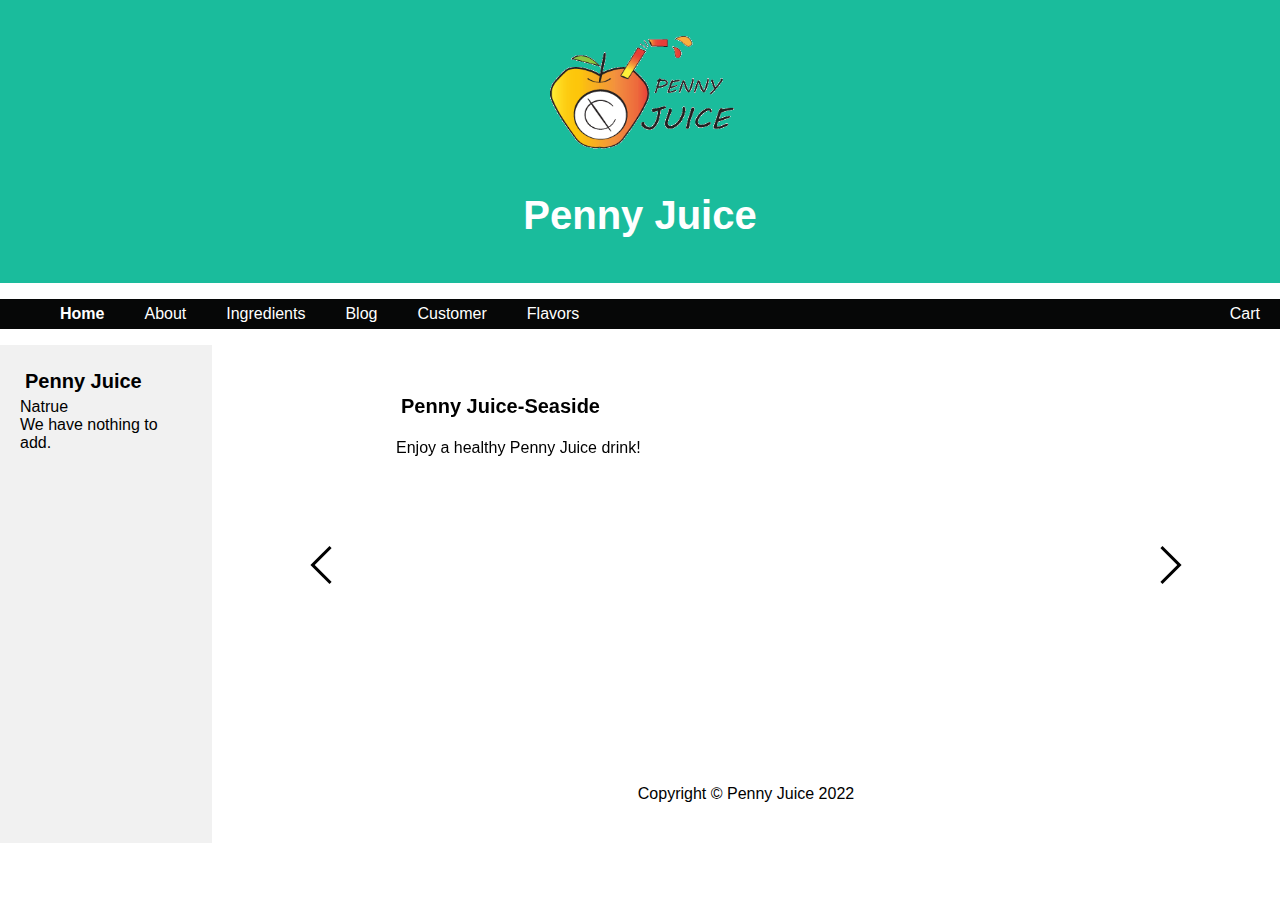
<file: index.html>
<!DOCTYPE html>
<html lang="en">
<head>
    <meta charset="UTF-8">
    <title>Penny Juice - Healthy Lifestyle Website</title>
    <meta name="keywords" content="Las Vegas, Healthy Lifestyle, Pre School, Juices">
    <meta name="author" content="TingTing Chen">
    <meta name="viewport" content="width-device-width, initial-scale=1.0">
    <link rel="stylesheet" type="text/css" href="../CSS/mystyle.css">
</head>
 
 <div class="header">
  <div><a href="../HTML/index.html">
                      <img src="../IMAGES/logo.gif" alt="Penny Juice Healthy Natural Flavors & Ingredients"width="230" height="144">
           </a> </div>
           <h1>Penny Juice</h1>
</div>
 
  <ul>
  <li><a href="../HTML/index.html"><b>Home</b></a></li>
  <li><a href="../HTML/about.html">About</a></li>
  
  <div class="nav1">
      <a href="../HTML/flavors.html" calss="cont">Flavors</a>
      <div class="nav2">
                       <a href="../HTML/apple.html">Apple</a>
                       <a href="../HTML/berry.html">Banana</a>
                       <a href="../HTML/Grapefruit.html">Grapefruit</a>
                       <a href="../HTML/Grape.html">Grape</a>
                       <a href="../HTML/orange.html">Orange</a>
                       <a href="../HTML/Pomegranate.html">Pomegranate</a>
  </div>
  </div>
                       
  
 
  <li><a href="../HTML/ingredients.html">Ingredients</a></li>
  <li><a href="../HTML/blog.html">Blog</a></li>
  <li><a href="../HTML/Customer.html">Customer</a></li>
  <li style="float: right"><a class="right" href="../HTML/cart.html">Cart</a></li>

</ul>
 
 
<div class="row">
  <div class="side">
      <h2>Penny Juice</h2>
      Natrue
      <br>We have nothing to add.
  </div>
 
  <div class="main1">
      
      
     <!-- <div class="fakeimg"> <img src=../IMAGES/01_slider.gif> </div> -->
     
     <div class="carousel-wrapper">
         <span id="item-1"></span>
         <span id="item-2"></span>
         <span id="item-3"></span>
         
    <div class="carousel-item item-1">
        <h2>Penny Juice-Seaside</h2>
        <p>Enjoy a healthy Penny Juice drink!</p>
        <a class="arrow arrow-prev" href="#item-3"></a>
        <a class="arrow arrow-next" href="#item-2"></a>
    </div>
         
     <div class="carousel-item item-2">
        <h2>Penny Juice-Restaurant</h2>
        <p>Enjoy a healthy Penny Juice drink with your dinner!</p>
        <a class="arrow arrow-prev" href="#item-1"></a>
        <a class="arrow arrow-next" href="#item-3"></a>
    </div>    
         
     <div class="carousel-item item-3">
        <h2>Penny Juice-Outdoors</h2>
        <p>Enjoy the outdoors with Penny Juice!</p>
        <a class="arrow arrow-prev" href="#item-2"></a>
        <a class="arrow arrow-next" href="#item-1"></a>
    </div>    
    </div>

 
<div class="footer">
  Copyright &copy; Penny Juice 2022
</div>
</file>
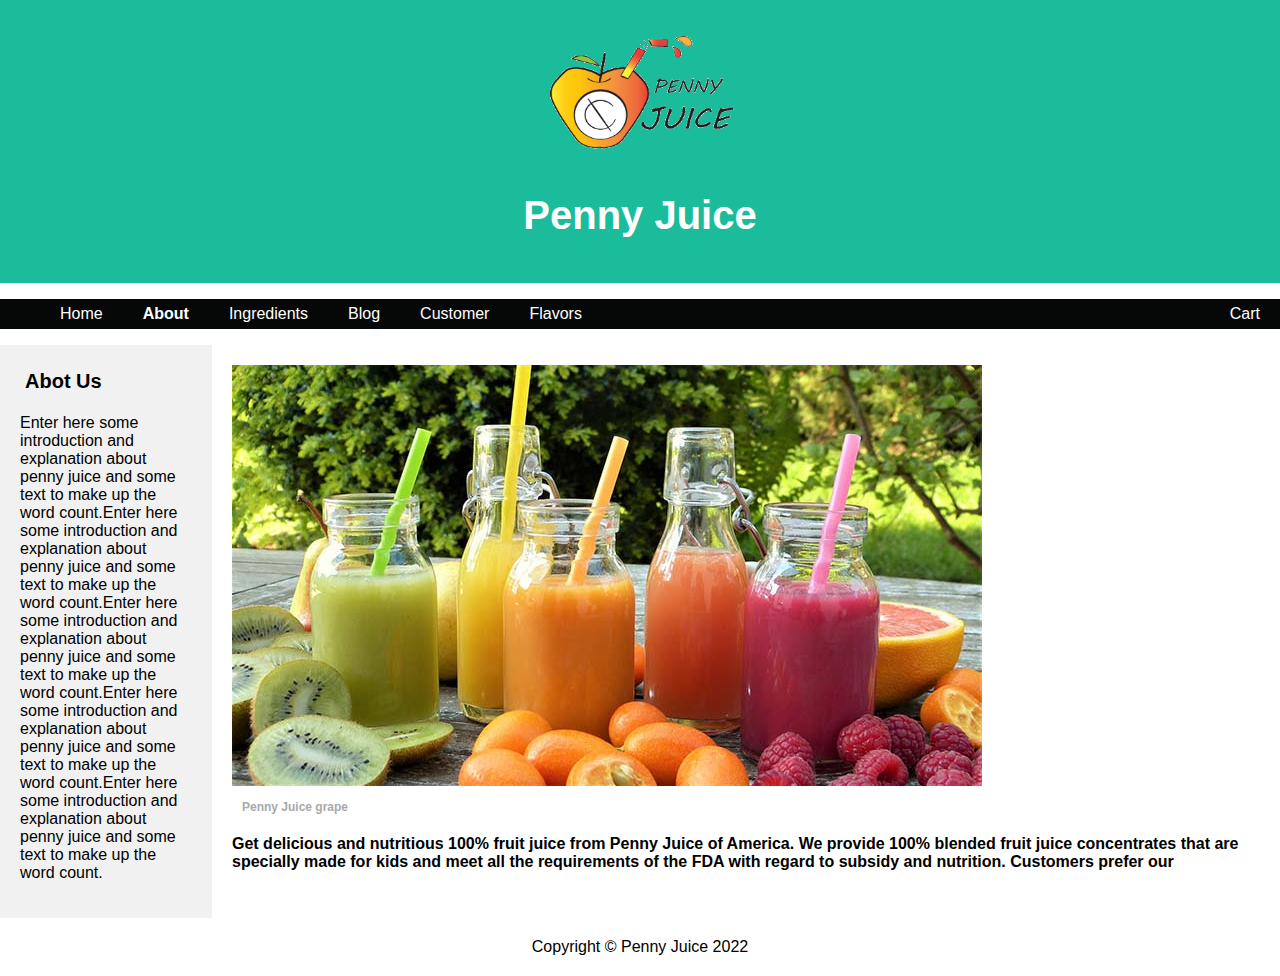
<file: HTML/about.html>
<!DOCTYPE html>
<html lang="en">
<head>
    <meta charset="UTF-8">
    <title>Penny Juice - Healthy Lifestyle Website</title>
    <meta name="keywords" content="Las Vegas, Healthy Lifestyle, Pre School, Juices">
    <meta name="author" content="TingTing Chen">
    <meta name="viewport" content="width-device-width, initial-scale=1.0">
    <link rel="stylesheet" type="text/css" href="../CSS/mystyle.css">
</head>
 
 <div class="header">
  <div><a href="../HTML/index.html">
                      <img src="../IMAGES/logo.gif" alt="Penny Juice Healthy Natural Flavors & Ingredients"width="230" height="144">
           </a> </div>
           <h1>Penny Juice</h1>
</div>
 
  <ul>
  <li><a href="../HTML/index.html">Home</a></li>
  <li><a href="../HTML/about.html"><b>About</b></a></li>
  
  <div class="nav1">
      <a href="../HTML/flavors.html" calss="cont">Flavors</a>
      <div class="nav2">
                       <a href="../HTML/apple.html">Apple</a>
                       <a href="../HTML/berry.html">Banana</a>
                       <a href="../HTML/Grapefruit.html">Grapefruit</a>
                       <a href="../HTML/Grape.html">Grape</a>
                       <a href="../HTML/orange.html">Orange</a>
                       <a href="../HTML/Pomegranate.html">Pomegranate</a>
  </div>
  </div>
                       
  
 
  <li><a href="../HTML/ingredients.html">Ingredients</a></li>
  <li><a href="../HTML/blog.html">Blog</a></li>
  <li><a href="../HTML/Customer.html">Customer</a></li>
  <li style="float: right"><a class="right" href="../HTML/cart.html">Cart</a></li>

</ul>
 
<div class="row">
  <div class="side">
      <h2>Abot Us</h2>
      <p>Enter here some introduction and explanation about penny juice and some text to make up the word count.Enter here some introduction and explanation about penny juice and some text to make up the word count.Enter here some introduction and explanation about penny juice and some text to make up the word count.Enter here some introduction and explanation about penny juice and some text to make up the word count.Enter here some introduction and explanation about penny juice and some text to make up the word count.</p>
      
  </div>
  <div class="main">
     
     <div class="flex-container">
              <div><img src="../IMAGES/06.jpg" alt="Penny Juice Healthy Natural Flavors & Ingredients" >
              <h3>Penny Juice grape</h3></div>
              
              <div><h4>Get delicious and nutritious 100% fruit juice from Penny Juice of America. 
              We provide 100% blended fruit juice concentrates that are specially made for kids and meet all the requirements of the FDA with regard to subsidy and nutrition. Customers prefer our</h4></div>
          </div>
      
       <!--<div class="flvpic"><img src="../IMAGES/redapple.jpg" alt="Penny Juice Healthy Natural Flavors - Apple Flavor" width="212" height="234"><h3>Apple Flavor</h3></div>
             <div class="flvpic"><img src="../IMAGES/01_orange_slider.jpg" alt="Penny Juice Healthy Natural Flavors - Orange Flavor" width="212" height="234"><h3>Orange Flavor</h3></div>
             <div class="flvpic"><img src="../IMAGES/05.jpg" alt="Penny Juice Healthy Natural Flavors - Grape Flavor" width="212" height="234"><h3>Grape Flavor</h3></div>
             <div class="flvpic"><img src="../IMAGES/banana.jpg" alt="Penny Juice Healthy Natural Flavors - banana Flavor" width="212" height="234"><h3>Banana Flavor</h3></div>
             <div class="flvpic"><img src="../IMAGES/grapefruit.jpg" alt="Penny Juice Healthy Natural Flavors - grapefruit Flavor" width="212" height="234"><h3>Grapefruit Flavor</h3></div> 
             <div class="flvpic"><img src="../IMAGES/Pomegranate.jpg" alt="Penny Juice Healthy Natural Flavors - Pomegranate Flavor" width="212" height="234"><h3>Pomegranate Flavor</h3></div>-->
  </div>
</div>
 
<div class="footer">
  Copyright &copy; Penny Juice 2022
</div>
</file>
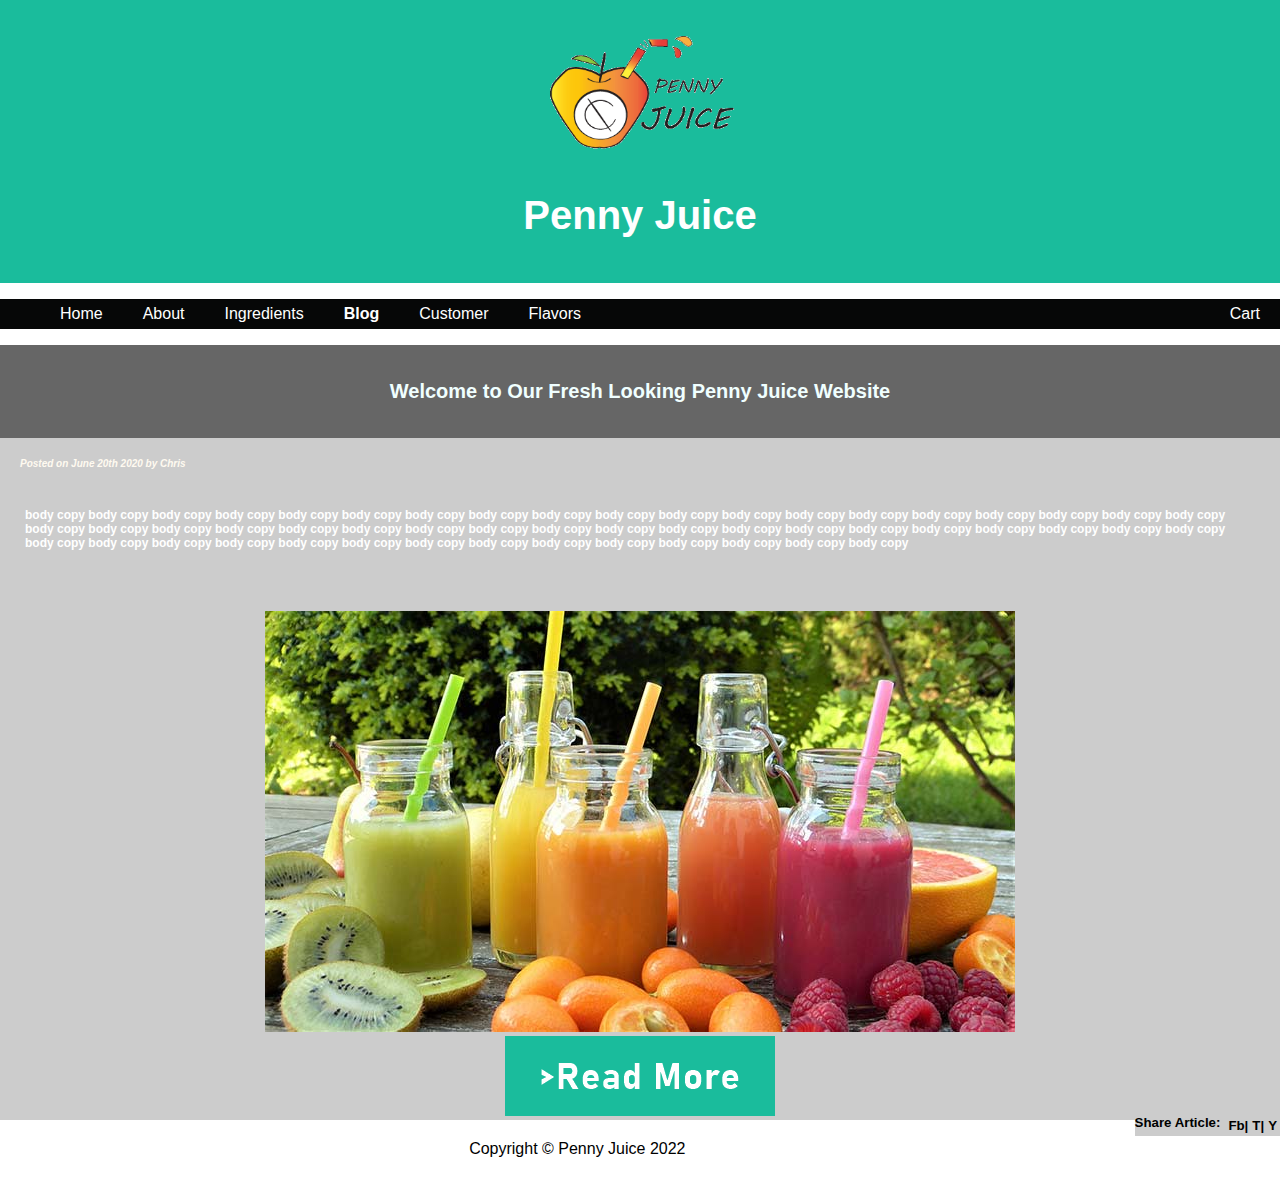
<file: HTML/blog.html>
<!DOCTYPE html>
<html lang="en">
<head>
    <meta charset="UTF-8">
    <title>Penny Juice - Healthy Lifestyle Website</title>
    <meta name="keywords" content="Las Vegas, Healthy Lifestyle, Pre School, Juices">
    <meta name="author" content="TingTing Chen">
    <meta name="viewport" content="width-device-width, initial-scale=1.0">
    <link rel="stylesheet" type="text/css" href="../CSS/mystyle.css">
</head>
 
 <div class="header">
  <div><a href="../HTML/index.html">
                      <img src="../IMAGES/logo.gif" alt="Penny Juice Healthy Natural Flavors & Ingredients"width="230" height="144">
           </a> </div>
           <h1>Penny Juice</h1>
</div>
 
  <ul>
  <li><a href="../HTML/index.html">Home</a></li>
  <li><a href="../HTML/about.html">About</a></li>
  
  <div class="nav1">
      <a href="../HTML/flavors.html" calss="cont">Flavors</a>
      <div class="nav2">
                       <a href="../HTML/apple.html">Apple</a>
                       <a href="../HTML/berry.html">Banana</a>
                       <a href="../HTML/Grapefruit.html">Grapefruit</a>
                       <a href="../HTML/Grape.html">Grape</a>
                       <a href="../HTML/orange.html">Orange</a>
                       <a href="../HTML/Pomegranate.html">Pomegranate</a>
  </div>
  </div>
                       
  
 
  <li><a href="../HTML/ingredients.html">Ingredients</a></li>
  <li><a href="../HTML/blog.html"><b>Blog</b></a></li>
  <li><a href="../HTML/Customer.html">Customer</a></li>
  <li style="float: right"><a class="right" href="../HTML/cart.html">Cart</a></li>

</ul>
 
 <!--<div class="row">
  <div class="side">
      <h2>Abot Flavors</h2>
      <p>Enter here some introduction and explanation about penny juice and some text to make up the word count.Enter here some introduction and explanation about penny juice and some text to make up the word count.Enter here some introduction and explanation about penny juice and some text to make up the word count.Enter here some introduction and explanation about penny juice and some text to make up the word count.Enter here some introduction and explanation about penny juice and some text to make up the word count.</p>
      
  </div>
 <div class="main">
       <div class="flvpic"><img src="../IMAGES/redapple.jpg" alt="Penny Juice Healthy Natural Flavors - Apple Flavor" width="212" height="234"><a href="../HTML/apple.html"><h3>Apple Flavor</h3></a></div>
             
             <div class="flvpic"><img src="../IMAGES/banana.jpg" alt="Penny Juice Healthy Natural Flavors - banana Flavor" width="212" height="234"><a href="../HTML/berry.html"><h3>Banana Flavor</h3></a></div>
             
             <div class="flvpic"><img src="../IMAGES/05.jpg" alt="Penny Juice Healthy Natural Flavors - Grape Flavor" width="212" height="234"><a href="../HTML/Grape.html"><h3>Grape Flavor</h3></a></div>
             
             <div class="flvpic"><img src="../IMAGES/grapefruit.jpg" alt="Penny Juice Healthy Natural Flavors - grapefruit Flavor" width="212" height="234"><a href="../HTML/Grapefruit.html"><h3>Grapefruit Flavor</h3></a></div> 
             
             <div class="flvpic"><img src="../IMAGES/01_orange_slider.jpg" alt="Penny Juice Healthy Natural Flavors - Orange Flavor" width="212" height="234"><a href="../HTML/orange.html"><h3>Orange Flavor</h3></a></div>
             
             <div class="flvpic"><img src="../IMAGES/Pomegranate.jpg" alt="Penny Juice Healthy Natural Flavors - Pomegranate Flavor" width="212" height="234"><a href="../HTML/Pomegranate.html"><h3>Pomegranate Flavor</h3></a></div>
             
  </div>
  
</div>

  <div class="flex-container3">
    <div><h1><b>For green goodness:</b></h1>  
      <li>Kale</li>
      <li>Spinach(mild)</li>
      <li>Lettuce(mild)</li>
    </div>
     
    <div><h2><b>For a little sumthin' sweet:</b></h2>  
      <li>Carrots</li>
      <li>Beets</li>
      <li>Apples</li>
    </div>   
         
    <div><h3><b>For variety:</b></h3>  
      <li>Tomatoes</li>
      <li>Purple cabbage</li>
      <li>Sweet potatoes</li>
    <div><h4><b>For tartness:</b></h4> 
      <li>Lemons</li>
      <li>Limes</li>
      <li>Granny Smith apples</li></div>
    <div><h5><b>To spice things up:</b></h5> 
      <li>Ginger root</li>
      <li>Garlic</li>
      <li>Jalapeno</li></div>
    </div>       
              
      
  </div>-->
  
  <blog><h2>Welcome to Our Fresh Looking Penny Juice Website</h2></blog>
       <article>
           <h4><em>Posted on June 20th 2020 by Chris</em></h4>
           <h3><p> body copy body copy body copy body copy body copy body copy body copy body copy body copy body copy body copy body copy body copy body copy body copy body copy body copy body copy body copy body copy body copy body copy body copy body copy body copy body copy body copy body copy body copy body copy body copy body copy body copy body copy body copy body copy body copy body copy body copy body copy body copy body copy body copy body copy body copy body copy body copy body copy body copy body copy body copy body copy</p></h3>
           <div><img src="../IMAGES/06.jpg" alt="Welcome to Penny Juice Website"> </div>
           <div><a href="#"><img src="../IMAGES/but_blog.png" alt="Penny Juice Blog Website CTA" width="270" height="80"></a></div>
                <h5>Share Article:
                   <table style="width: 20%">
                       <tr>
                           <th>Fb|</th>
                           <th>T|</th>
                           <th>Y</th>
                       </tr>
                   </table> </h5> 
               
       </article>
             
  
  
   
    
      
<div class="footer">
  Copyright &copy; Penny Juice 2022
</div>
</file>
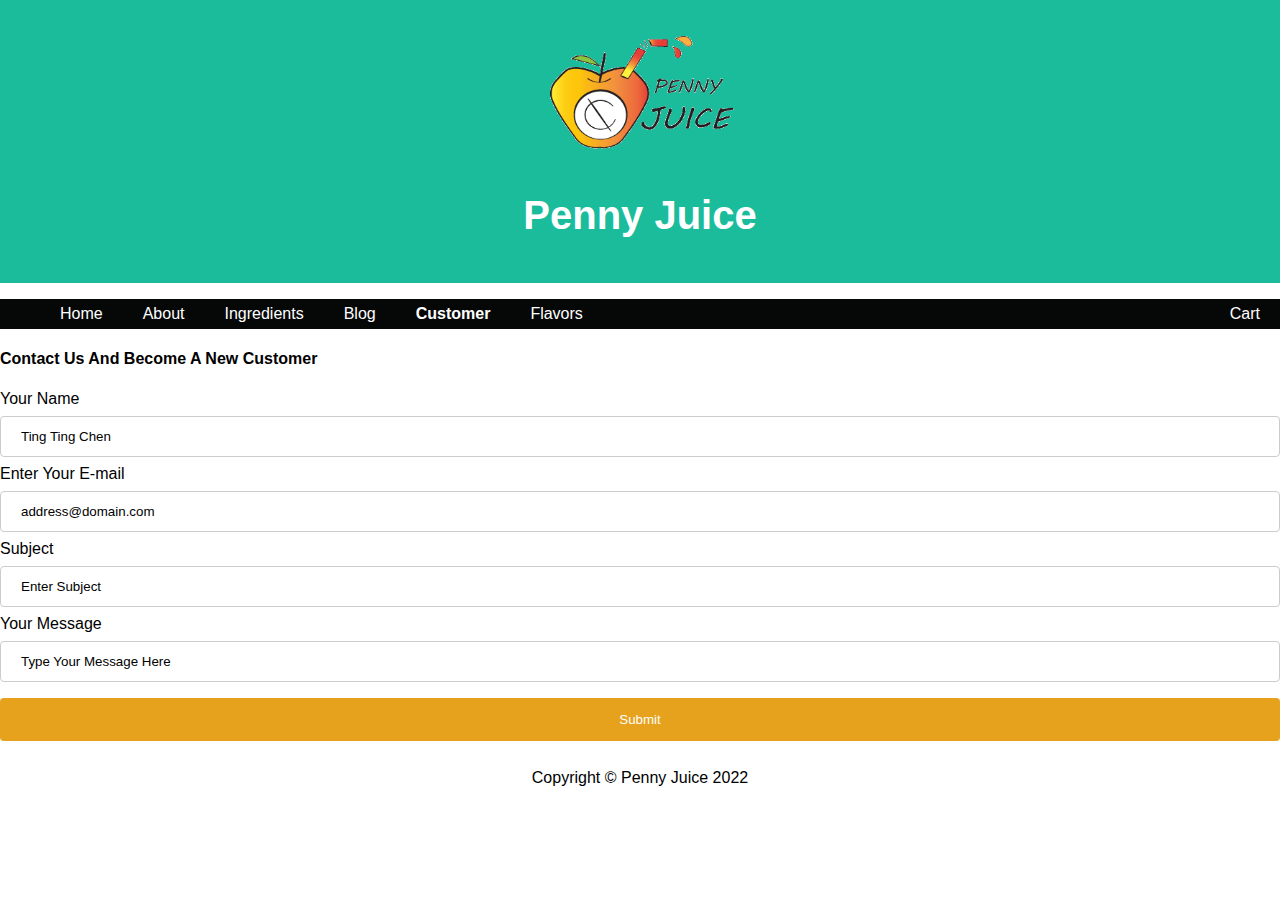
<file: HTML/customer.html>
<!DOCTYPE html>
<html lang="en">
<head>
    <meta charset="UTF-8">
    <title>Penny Juice - Healthy Lifestyle Website</title>
    <meta name="keywords" content="Las Vegas, Healthy Lifestyle, Pre School, Juices">
    <meta name="author" content="TingTing Chen">
    <meta name="viewport" content="width-device-width, initial-scale=1.0">
    <link rel="stylesheet" type="text/css" href="../CSS/mystyle.css">
    <style>
        input[type=text],select{
            width: 100%;
            padding:12px 20px;
            margin: 8px 0;
            display: inline-block;
            border: 1px solid #ccc;
            border-radius: 4px;
            box-sizing: border-box;
        }
        
         input[type=text],select{
            width: 100%;
            padding:12px 20px;
            margin: 8px 0;
            display: inline-block;
            border: 1px solid #ccc;
            border-radius: 4px;
            box-sizing: border-box;
        }
        
         input[type=submit] {
            width: 100%;
            background-color: #e6a11d;
            color: white;
            padding:14px 20px;
            margin: 8px 0;
            border: none;
            border-radius: 4px;
            cursor: pointer;
        }
        
        input[type=submit]:hover {
            background-color: #f7c25e;
        }
    
    </style>
</head>
 
 <div class="header">
  <div><a href="../HTML/index.html">
                      <img src="../IMAGES/logo.gif" alt="Penny Juice Healthy Natural Flavors & Ingredients"width="230" height="144">
           </a> </div>
           <h1>Penny Juice</h1>
</div>
 
  <ul>
  <li><a href="../HTML/index.html">Home</a></li>
  <li><a href="../HTML/about.html">About</a></li>
  
  <div class="nav1">
      <a href="../HTML/flavors.html" calss="cont">Flavors</a>
      <div class="nav2">
                       <a href="../HTML/apple.html">Apple</a>
                       <a href="../HTML/berry.html">Banana</a>
                       <a href="../HTML/Grapefruit.html">Grapefruit</a>
                       <a href="../HTML/Grape.html">Grape</a>
                       <a href="../HTML/orange.html">Orange</a>
                       <a href="../HTML/Pomegranate.html">Pomegranate</a>
  </div>
  </div>
                       
  
 
  <li><a href="../HTML/ingredients.html">Ingredients</a></li>
  <li><a href="../HTML/blog.html">Blog</a></li>
  <li><a href="../HTML/Customer.html"><b>Customer</b></a></li>
  <li style="float: right"><a class="right" href="../HTML/cart.html">Cart</a></li>

</ul>
 
 <!--<div class="row">
  <div class="side">
      <h2>Abot Flavors</h2>
      <p>Enter here some introduction and explanation about penny juice and some text to make up the word count.Enter here some introduction and explanation about penny juice and some text to make up the word count.Enter here some introduction and explanation about penny juice and some text to make up the word count.Enter here some introduction and explanation about penny juice and some text to make up the word count.Enter here some introduction and explanation about penny juice and some text to make up the word count.</p>
      
  </div>
 <div class="main">
       <div class="flvpic"><img src="../IMAGES/redapple.jpg" alt="Penny Juice Healthy Natural Flavors - Apple Flavor" width="212" height="234"><a href="../HTML/apple.html"><h3>Apple Flavor</h3></a></div>
             
             <div class="flvpic"><img src="../IMAGES/banana.jpg" alt="Penny Juice Healthy Natural Flavors - banana Flavor" width="212" height="234"><a href="../HTML/berry.html"><h3>Banana Flavor</h3></a></div>
             
             <div class="flvpic"><img src="../IMAGES/05.jpg" alt="Penny Juice Healthy Natural Flavors - Grape Flavor" width="212" height="234"><a href="../HTML/Grape.html"><h3>Grape Flavor</h3></a></div>
             
             <div class="flvpic"><img src="../IMAGES/grapefruit.jpg" alt="Penny Juice Healthy Natural Flavors - grapefruit Flavor" width="212" height="234"><a href="../HTML/Grapefruit.html"><h3>Grapefruit Flavor</h3></a></div> 
             
             <div class="flvpic"><img src="../IMAGES/01_orange_slider.jpg" alt="Penny Juice Healthy Natural Flavors - Orange Flavor" width="212" height="234"><a href="../HTML/orange.html"><h3>Orange Flavor</h3></a></div>
             
             <div class="flvpic"><img src="../IMAGES/Pomegranate.jpg" alt="Penny Juice Healthy Natural Flavors - Pomegranate Flavor" width="212" height="234"><a href="../HTML/Pomegranate.html"><h3>Pomegranate Flavor</h3></a></div>
             
  </div>
  
</div>

  <div class="flex-container3">
    <div><h1><b>For green goodness:</b></h1>  
      <li>Kale</li>
      <li>Spinach(mild)</li>
      <li>Lettuce(mild)</li>
    </div>
     
    <div><h2><b>For a little sumthin' sweet:</b></h2>  
      <li>Carrots</li>
      <li>Beets</li>
      <li>Apples</li>
    </div>   
         
    <div><h3><b>For variety:</b></h3>  
      <li>Tomatoes</li>
      <li>Purple cabbage</li>
      <li>Sweet potatoes</li>
    <div><h4><b>For tartness:</b></h4> 
      <li>Lemons</li>
      <li>Limes</li>
      <li>Granny Smith apples</li></div>
    <div><h5><b>To spice things up:</b></h5> 
      <li>Ginger root</li>
      <li>Garlic</li>
      <li>Jalapeno</li></div>
    </div>       
              
      
  </div>-->
  
  <Intro><h4>Contact Us And Become A New Customer</h4></Intro>
       <!--<article>
           <h4><em>Posted on June 20th 2020 by Chris</em></h4>
           <h3><p> body copy body copy body copy body copy body copy body copy body copy body copy body copy body copy body copy body copy body copy body copy body copy body copy body copy body copy body copy body copy body copy body copy body copy body copy body copy body copy body copy body copy body copy body copy body copy body copy body copy body copy body copy body copy body copy body copy body copy body copy body copy body copy body copy body copy body copy body copy body copy body copy body copy body copy body copy body copy</p></h3>
           <div><img src="../IMAGES/06.jpg" alt="Welcome to Penny Juice Website"> </div>
           <div><a href="#"><img src="../IMAGES/but_blog.png" alt="Penny Juice Blog Website CTA" width="270" height="80"></a></div>
                <h5>Share Article:
                   <table style="width: 20%">
                       <tr>
                           <th>Fb|</th>
                           <th>T|</th>
                           <th>Y</th>
                       </tr>
                   </table> </h5> 
               
       </article> -->
             
  <form action="/action_page.php">
      <label for="fname">Your Name</label>
      <input type="text" id="fname" value="Ting Ting Chen">
      <label for="email">Enter Your E-mail</label>
      <input type="text" id="email" value="address@domain.com">
      <label for="subject">Subject</label>
      <input type="text" id="subject" value="Enter Subject">
      <label for="message">Your Message</label>
      <input type="text" id="message" value="Type Your Message Here">
      <input type="Submit" value="Submit">
    </form>
      
      
<div class="footer">
  Copyright &copy; Penny Juice 2022
</div>
</file>
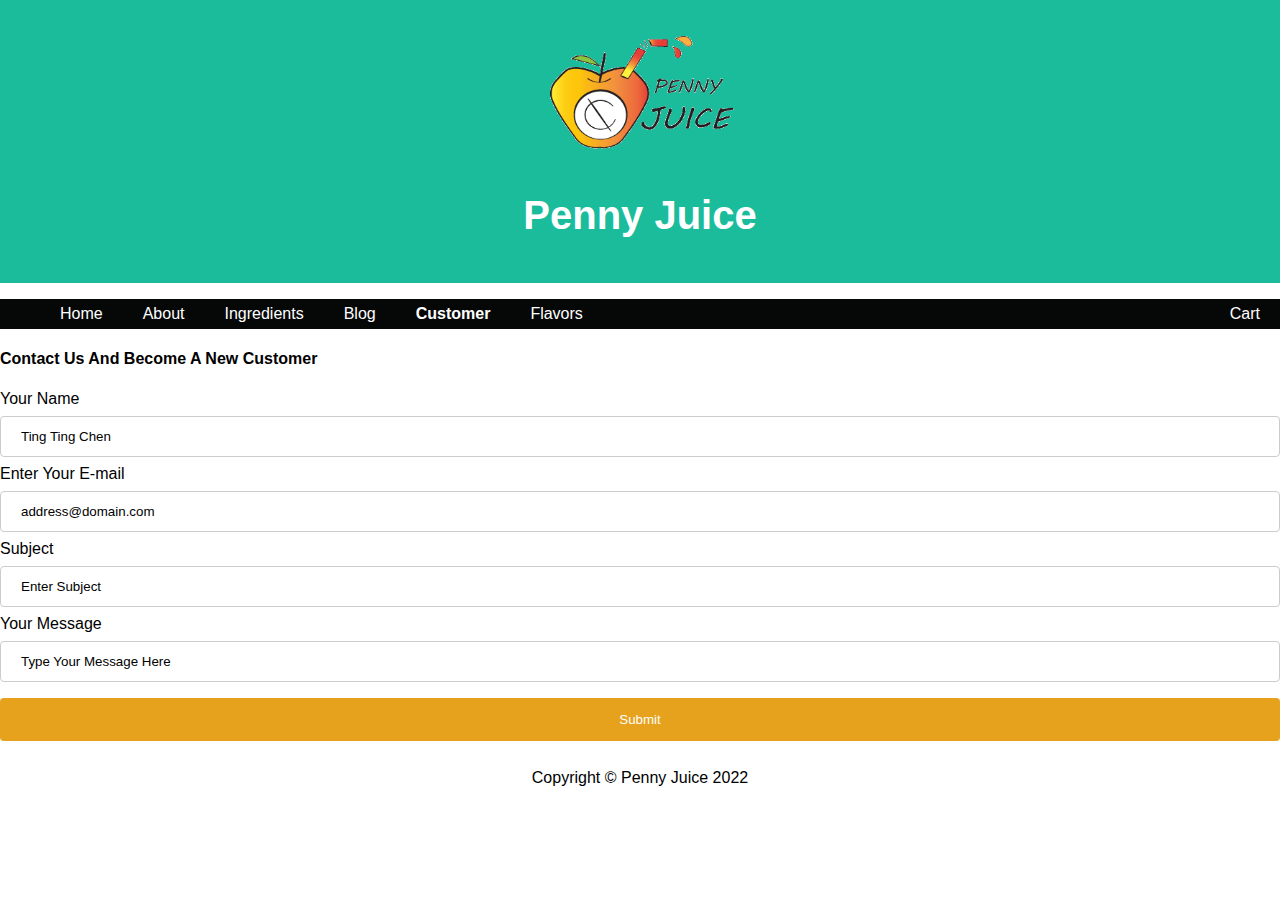
<file: HTML/Customer.html>
<!DOCTYPE html>
<html lang="en">
<head>
    <meta charset="UTF-8">
    <title>Penny Juice - Healthy Lifestyle Website</title>
    <meta name="keywords" content="Las Vegas, Healthy Lifestyle, Pre School, Juices">
    <meta name="author" content="TingTing Chen">
    <meta name="viewport" content="width-device-width, initial-scale=1.0">
    <link rel="stylesheet" type="text/css" href="../CSS/mystyle.css">
    <style>
        input[type=text],select{
            width: 100%;
            padding:12px 20px;
            margin: 8px 0;
            display: inline-block;
            border: 1px solid #ccc;
            border-radius: 4px;
            box-sizing: border-box;
        }
        
         input[type=text],select{
            width: 100%;
            padding:12px 20px;
            margin: 8px 0;
            display: inline-block;
            border: 1px solid #ccc;
            border-radius: 4px;
            box-sizing: border-box;
        }
        
         input[type=submit] {
            width: 100%;
            background-color: #e6a11d;
            color: white;
            padding:14px 20px;
            margin: 8px 0;
            border: none;
            border-radius: 4px;
            cursor: pointer;
        }
        
        input[type=submit]:hover {
            background-color: #f7c25e;
        }
    
    </style>
</head>
 
 <div class="header">
  <div><a href="../HTML/index.html">
                      <img src="../IMAGES/logo.gif" alt="Penny Juice Healthy Natural Flavors & Ingredients"width="230" height="144">
           </a> </div>
           <h1>Penny Juice</h1>
</div>
 
  <ul>
  <li><a href="../HTML/index.html">Home</a></li>
  <li><a href="../HTML/about.html">About</a></li>
  
  <div class="nav1">
      <a href="../HTML/flavors.html" calss="cont">Flavors</a>
      <div class="nav2">
                       <a href="../HTML/apple.html">Apple</a>
                       <a href="../HTML/berry.html">Banana</a>
                       <a href="../HTML/Grapefruit.html">Grapefruit</a>
                       <a href="../HTML/Grape.html">Grape</a>
                       <a href="../HTML/orange.html">Orange</a>
                       <a href="../HTML/Pomegranate.html">Pomegranate</a>
  </div>
  </div>
                       
  
 
  <li><a href="../HTML/ingredients.html">Ingredients</a></li>
  <li><a href="../HTML/blog.html">Blog</a></li>
  <li><a href="../HTML/Customer.html"><b>Customer</b></a></li>
  <li style="float: right"><a class="right" href="../HTML/cart.html">Cart</a></li>

</ul>
 
 <!--<div class="row">
  <div class="side">
      <h2>Abot Flavors</h2>
      <p>Enter here some introduction and explanation about penny juice and some text to make up the word count.Enter here some introduction and explanation about penny juice and some text to make up the word count.Enter here some introduction and explanation about penny juice and some text to make up the word count.Enter here some introduction and explanation about penny juice and some text to make up the word count.Enter here some introduction and explanation about penny juice and some text to make up the word count.</p>
      
  </div>
 <div class="main">
       <div class="flvpic"><img src="../IMAGES/redapple.jpg" alt="Penny Juice Healthy Natural Flavors - Apple Flavor" width="212" height="234"><a href="../HTML/apple.html"><h3>Apple Flavor</h3></a></div>
             
             <div class="flvpic"><img src="../IMAGES/banana.jpg" alt="Penny Juice Healthy Natural Flavors - banana Flavor" width="212" height="234"><a href="../HTML/berry.html"><h3>Banana Flavor</h3></a></div>
             
             <div class="flvpic"><img src="../IMAGES/05.jpg" alt="Penny Juice Healthy Natural Flavors - Grape Flavor" width="212" height="234"><a href="../HTML/Grape.html"><h3>Grape Flavor</h3></a></div>
             
             <div class="flvpic"><img src="../IMAGES/grapefruit.jpg" alt="Penny Juice Healthy Natural Flavors - grapefruit Flavor" width="212" height="234"><a href="../HTML/Grapefruit.html"><h3>Grapefruit Flavor</h3></a></div> 
             
             <div class="flvpic"><img src="../IMAGES/01_orange_slider.jpg" alt="Penny Juice Healthy Natural Flavors - Orange Flavor" width="212" height="234"><a href="../HTML/orange.html"><h3>Orange Flavor</h3></a></div>
             
             <div class="flvpic"><img src="../IMAGES/Pomegranate.jpg" alt="Penny Juice Healthy Natural Flavors - Pomegranate Flavor" width="212" height="234"><a href="../HTML/Pomegranate.html"><h3>Pomegranate Flavor</h3></a></div>
             
  </div>
  
</div>

  <div class="flex-container3">
    <div><h1><b>For green goodness:</b></h1>  
      <li>Kale</li>
      <li>Spinach(mild)</li>
      <li>Lettuce(mild)</li>
    </div>
     
    <div><h2><b>For a little sumthin' sweet:</b></h2>  
      <li>Carrots</li>
      <li>Beets</li>
      <li>Apples</li>
    </div>   
         
    <div><h3><b>For variety:</b></h3>  
      <li>Tomatoes</li>
      <li>Purple cabbage</li>
      <li>Sweet potatoes</li>
    <div><h4><b>For tartness:</b></h4> 
      <li>Lemons</li>
      <li>Limes</li>
      <li>Granny Smith apples</li></div>
    <div><h5><b>To spice things up:</b></h5> 
      <li>Ginger root</li>
      <li>Garlic</li>
      <li>Jalapeno</li></div>
    </div>       
              
      
  </div>-->
  
  <Intro><h4>Contact Us And Become A New Customer</h4></Intro>
       <!--<article>
           <h4><em>Posted on June 20th 2020 by Chris</em></h4>
           <h3><p> body copy body copy body copy body copy body copy body copy body copy body copy body copy body copy body copy body copy body copy body copy body copy body copy body copy body copy body copy body copy body copy body copy body copy body copy body copy body copy body copy body copy body copy body copy body copy body copy body copy body copy body copy body copy body copy body copy body copy body copy body copy body copy body copy body copy body copy body copy body copy body copy body copy body copy body copy body copy</p></h3>
           <div><img src="../IMAGES/06.jpg" alt="Welcome to Penny Juice Website"> </div>
           <div><a href="#"><img src="../IMAGES/but_blog.png" alt="Penny Juice Blog Website CTA" width="270" height="80"></a></div>
                <h5>Share Article:
                   <table style="width: 20%">
                       <tr>
                           <th>Fb|</th>
                           <th>T|</th>
                           <th>Y</th>
                       </tr>
                   </table> </h5> 
               
       </article> -->
             
  <form action="/action_page.php">
      <label for="fname">Your Name</label>
      <input type="text" id="fname" value="Ting Ting Chen">
      <label for="email">Enter Your E-mail</label>
      <input type="text" id="email" value="address@domain.com">
      <label for="subject">Subject</label>
      <input type="text" id="subject" value="Enter Subject">
      <label for="message">Your Message</label>
      <input type="text" id="message" value="Type Your Message Here">
      <input type="Submit" value="Submit">
    </form>
      
      
<div class="footer">
  Copyright &copy; Penny Juice 2022
</div>
</file>
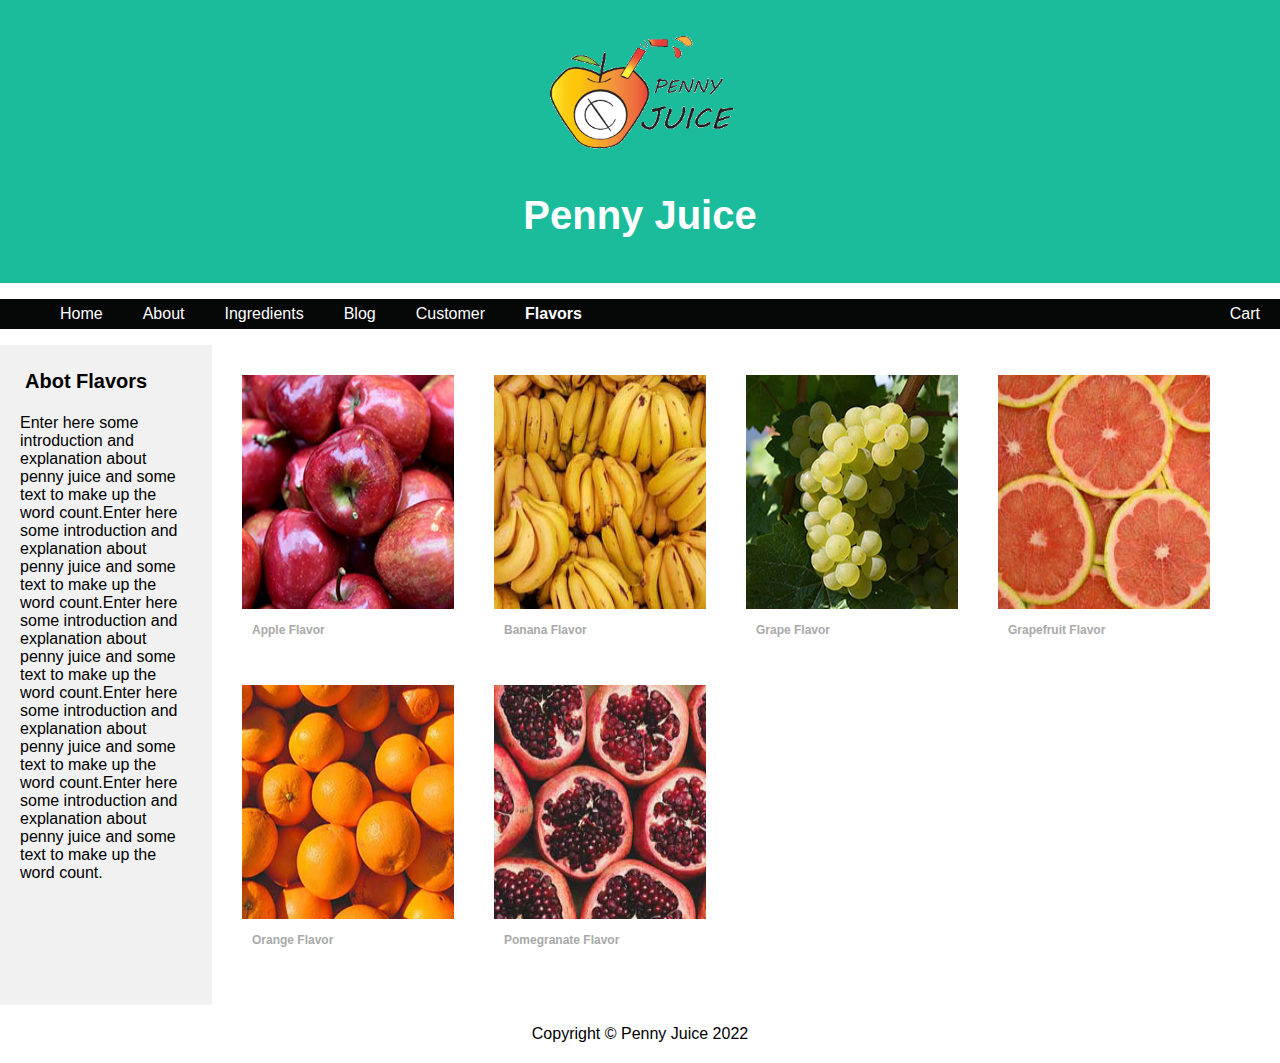
<file: HTML/Flavors.html>
<!DOCTYPE html>
<html lang="en">
<head>
    <meta charset="UTF-8">
    <title>Penny Juice - Healthy Lifestyle Website</title>
    <meta name="keywords" content="Las Vegas, Healthy Lifestyle, Pre School, Juices">
    <meta name="author" content="TingTing Chen">
    <meta name="viewport" content="width-device-width, initial-scale=1.0">
    <link rel="stylesheet" type="text/css" href="../CSS/mystyle.css">
</head>
 
 <div class="header">
  <div><a href="../HTML/index.html">
                      <img src="../IMAGES/logo.gif" alt="Penny Juice Healthy Natural Flavors & Ingredients"width="230" height="144">
           </a> </div>
           <h1>Penny Juice</h1>
</div>
 
  <ul>
  <li><a href="../HTML/index.html">Home</a></li>
  <li><a href="../HTML/about.html">About</a></li>
  
  <div class="nav1">
      <a href="../HTML/flavors.html" calss="cont"><b>Flavors</b></a>
      <div class="nav2">
                       <a href="../HTML/apple.html">Apple</a>
                       <a href="../HTML/berry.html">Banana</a>
                       <a href="../HTML/Grapefruit.html">Grapefruit</a>
                       <a href="../HTML/Grape.html">Grape</a>
                       <a href="../HTML/orange.html">Orange</a>
                       <a href="../HTML/Pomegranate.html">Pomegranate</a>
  </div>
  </div>
                       
  
 
  <li><a href="../HTML/ingredients.html">Ingredients</a></li>
  <li><a href="../HTML/blog.html">Blog</a></li>
  <li><a href="../HTML/Customer.html">Customer</a></li>
  <li style="float: right"><a class="right" href="../HTML/cart.html">Cart</a></li>

</ul>
 
<div class="row">
  <div class="side">
      <h2>Abot Flavors</h2>
      <p>Enter here some introduction and explanation about penny juice and some text to make up the word count.Enter here some introduction and explanation about penny juice and some text to make up the word count.Enter here some introduction and explanation about penny juice and some text to make up the word count.Enter here some introduction and explanation about penny juice and some text to make up the word count.Enter here some introduction and explanation about penny juice and some text to make up the word count.</p>
      
  </div>
  <div class="main">
       <div class="flvpic"><img src="../IMAGES/redapple.jpg" alt="Penny Juice Healthy Natural Flavors - Apple Flavor" width="212" height="234"><a href="../HTML/apple.html"><h3>Apple Flavor</h3></a></div>
             
             <div class="flvpic"><img src="../IMAGES/banana.jpg" alt="Penny Juice Healthy Natural Flavors - banana Flavor" width="212" height="234"><a href="../HTML/berry.html"><h3>Banana Flavor</h3></a></div>
             
             <div class="flvpic"><img src="../IMAGES/05.jpg" alt="Penny Juice Healthy Natural Flavors - Grape Flavor" width="212" height="234"><a href="../HTML/Grape.html"><h3>Grape Flavor</h3></a></div>
             
             <div class="flvpic"><img src="../IMAGES/grapefruit.jpg" alt="Penny Juice Healthy Natural Flavors - grapefruit Flavor" width="212" height="234"><a href="../HTML/Grapefruit.html"><h3>Grapefruit Flavor</h3></a></div> 
             
             <div class="flvpic"><img src="../IMAGES/01_orange_slider.jpg" alt="Penny Juice Healthy Natural Flavors - Orange Flavor" width="212" height="234"><a href="../HTML/orange.html"><h3>Orange Flavor</h3></a></div>
             
             <div class="flvpic"><img src="../IMAGES/Pomegranate.jpg" alt="Penny Juice Healthy Natural Flavors - Pomegranate Flavor" width="212" height="234"><a href="../HTML/Pomegranate.html"><h3>Pomegranate Flavor</h3></a></div>
             
  </div>
</div>
 
<div class="footer">
  Copyright &copy; Penny Juice 2022
</div>
</file>
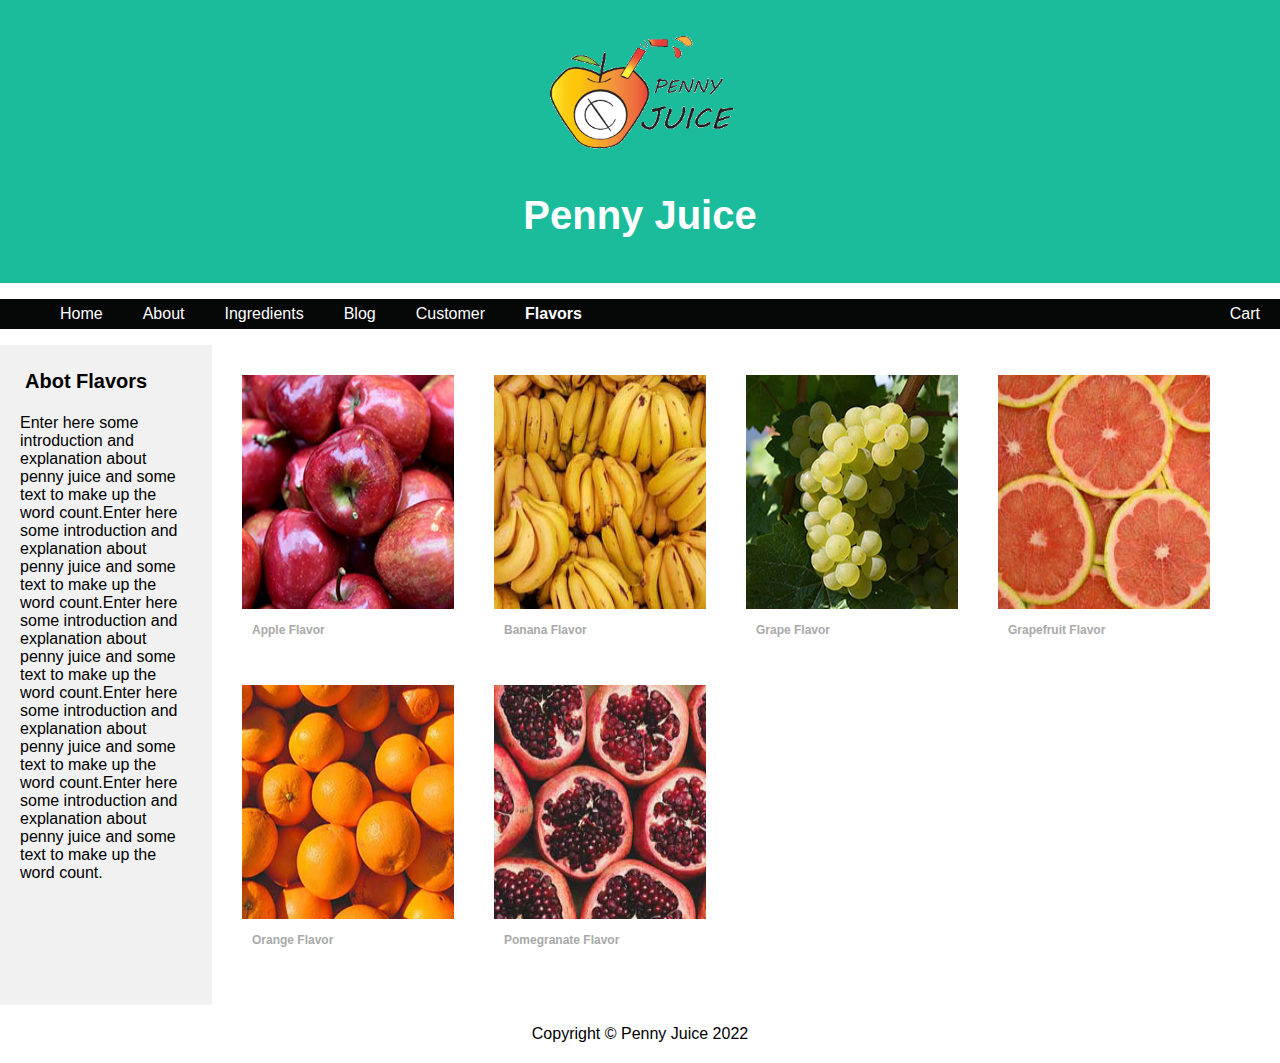
<file: HTML/flavors.html>
<!DOCTYPE html>
<html lang="en">
<head>
    <meta charset="UTF-8">
    <title>Penny Juice - Healthy Lifestyle Website</title>
    <meta name="keywords" content="Las Vegas, Healthy Lifestyle, Pre School, Juices">
    <meta name="author" content="TingTing Chen">
    <meta name="viewport" content="width-device-width, initial-scale=1.0">
    <link rel="stylesheet" type="text/css" href="../CSS/mystyle.css">
</head>
 
 <div class="header">
  <div><a href="../HTML/index.html">
                      <img src="../IMAGES/logo.gif" alt="Penny Juice Healthy Natural Flavors & Ingredients"width="230" height="144">
           </a> </div>
           <h1>Penny Juice</h1>
</div>
 
  <ul>
  <li><a href="../HTML/index.html">Home</a></li>
  <li><a href="../HTML/about.html">About</a></li>
  
  <div class="nav1">
      <a href="../HTML/flavors.html" calss="cont"><b>Flavors</b></a>
      <div class="nav2">
                       <a href="../HTML/apple.html">Apple</a>
                       <a href="../HTML/berry.html">Banana</a>
                       <a href="../HTML/Grapefruit.html">Grapefruit</a>
                       <a href="../HTML/Grape.html">Grape</a>
                       <a href="../HTML/orange.html">Orange</a>
                       <a href="../HTML/Pomegranate.html">Pomegranate</a>
  </div>
  </div>
                       
  
 
  <li><a href="../HTML/ingredients.html">Ingredients</a></li>
  <li><a href="../HTML/blog.html">Blog</a></li>
  <li><a href="../HTML/Customer.html">Customer</a></li>
  <li style="float: right"><a class="right" href="../HTML/cart.html">Cart</a></li>

</ul>
 
<div class="row">
  <div class="side">
      <h2>Abot Flavors</h2>
      <p>Enter here some introduction and explanation about penny juice and some text to make up the word count.Enter here some introduction and explanation about penny juice and some text to make up the word count.Enter here some introduction and explanation about penny juice and some text to make up the word count.Enter here some introduction and explanation about penny juice and some text to make up the word count.Enter here some introduction and explanation about penny juice and some text to make up the word count.</p>
      
  </div>
  <div class="main">
       <div class="flvpic"><img src="../IMAGES/redapple.jpg" alt="Penny Juice Healthy Natural Flavors - Apple Flavor" width="212" height="234"><a href="../HTML/apple.html"><h3>Apple Flavor</h3></a></div>
             
             <div class="flvpic"><img src="../IMAGES/banana.jpg" alt="Penny Juice Healthy Natural Flavors - banana Flavor" width="212" height="234"><a href="../HTML/berry.html"><h3>Banana Flavor</h3></a></div>
             
             <div class="flvpic"><img src="../IMAGES/05.jpg" alt="Penny Juice Healthy Natural Flavors - Grape Flavor" width="212" height="234"><a href="../HTML/Grape.html"><h3>Grape Flavor</h3></a></div>
             
             <div class="flvpic"><img src="../IMAGES/grapefruit.jpg" alt="Penny Juice Healthy Natural Flavors - grapefruit Flavor" width="212" height="234"><a href="../HTML/Grapefruit.html"><h3>Grapefruit Flavor</h3></a></div> 
             
             <div class="flvpic"><img src="../IMAGES/01_orange_slider.jpg" alt="Penny Juice Healthy Natural Flavors - Orange Flavor" width="212" height="234"><a href="../HTML/orange.html"><h3>Orange Flavor</h3></a></div>
             
             <div class="flvpic"><img src="../IMAGES/Pomegranate.jpg" alt="Penny Juice Healthy Natural Flavors - Pomegranate Flavor" width="212" height="234"><a href="../HTML/Pomegranate.html"><h3>Pomegranate Flavor</h3></a></div>
             
  </div>
</div>
 
<div class="footer">
  Copyright &copy; Penny Juice 2022
</div>
</file>
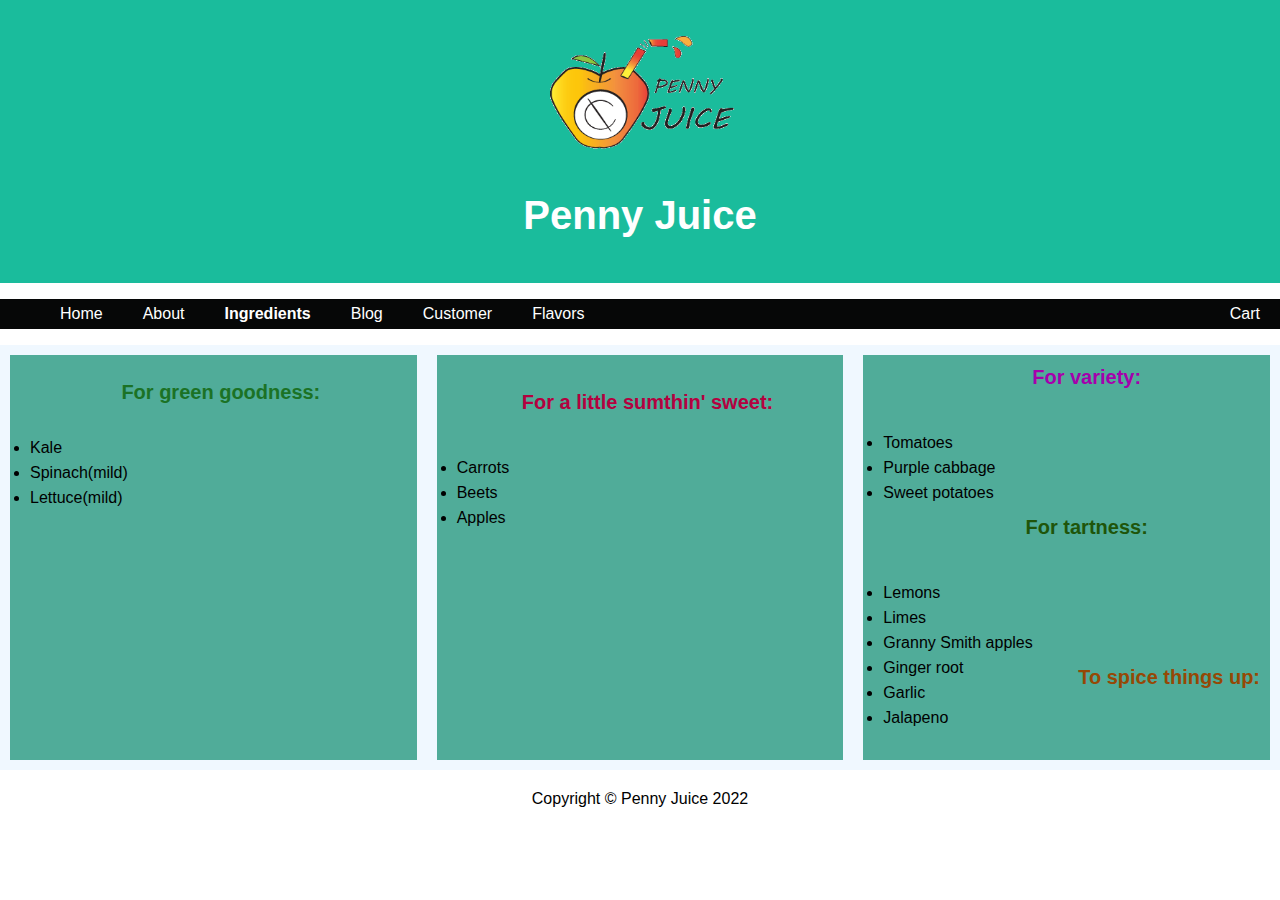
<file: HTML/ingredients.html>
<!DOCTYPE html>
<html lang="en">
<head>
    <meta charset="UTF-8">
    <title>Penny Juice - Healthy Lifestyle Website</title>
    <meta name="keywords" content="Las Vegas, Healthy Lifestyle, Pre School, Juices">
    <meta name="author" content="TingTing Chen">
    <meta name="viewport" content="width-device-width, initial-scale=1.0">
    <link rel="stylesheet" type="text/css" href="../CSS/mystyle.css">
</head>
 
 <div class="header">
  <div><a href="../HTML/index.html">
                      <img src="../IMAGES/logo.gif" alt="Penny Juice Healthy Natural Flavors & Ingredients"width="230" height="144">
           </a> </div>
           <h1>Penny Juice</h1>
</div>
 
  <ul>
  <li><a href="../HTML/index.html">Home</a></li>
  <li><a href="../HTML/about.html">About</a></li>
  
  <div class="nav1">
      <a href="../HTML/flavors.html" calss="cont">Flavors</a>
      <div class="nav2">
                       <a href="../HTML/apple.html">Apple</a>
                       <a href="../HTML/berry.html">Banana</a>
                       <a href="../HTML/Grapefruit.html">Grapefruit</a>
                       <a href="../HTML/Grape.html">Grape</a>
                       <a href="../HTML/orange.html">Orange</a>
                       <a href="../HTML/Pomegranate.html">Pomegranate</a>
  </div>
  </div>
                       
  
 
  <li><a href="../HTML/ingredients.html"><b>Ingredients</b></a></li>
  <li><a href="../HTML/blog.html">Blog</a></li>
  <li><a href="../HTML/Customer.html">Customer</a></li>
 <li style="float: right"><a class="right" href="../HTML/cart.html">Cart</a></li>

</ul>
 
 <!--<div class="row">
  <div class="side">
      <h2>Abot Flavors</h2>
      <p>Enter here some introduction and explanation about penny juice and some text to make up the word count.Enter here some introduction and explanation about penny juice and some text to make up the word count.Enter here some introduction and explanation about penny juice and some text to make up the word count.Enter here some introduction and explanation about penny juice and some text to make up the word count.Enter here some introduction and explanation about penny juice and some text to make up the word count.</p>
      
  </div>
 <div class="main">
       <div class="flvpic"><img src="../IMAGES/redapple.jpg" alt="Penny Juice Healthy Natural Flavors - Apple Flavor" width="212" height="234"><a href="../HTML/apple.html"><h3>Apple Flavor</h3></a></div>
             
             <div class="flvpic"><img src="../IMAGES/banana.jpg" alt="Penny Juice Healthy Natural Flavors - banana Flavor" width="212" height="234"><a href="../HTML/berry.html"><h3>Banana Flavor</h3></a></div>
             
             <div class="flvpic"><img src="../IMAGES/05.jpg" alt="Penny Juice Healthy Natural Flavors - Grape Flavor" width="212" height="234"><a href="../HTML/Grape.html"><h3>Grape Flavor</h3></a></div>
             
             <div class="flvpic"><img src="../IMAGES/grapefruit.jpg" alt="Penny Juice Healthy Natural Flavors - grapefruit Flavor" width="212" height="234"><a href="../HTML/Grapefruit.html"><h3>Grapefruit Flavor</h3></a></div> 
             
             <div class="flvpic"><img src="../IMAGES/01_orange_slider.jpg" alt="Penny Juice Healthy Natural Flavors - Orange Flavor" width="212" height="234"><a href="../HTML/orange.html"><h3>Orange Flavor</h3></a></div>
             
             <div class="flvpic"><img src="../IMAGES/Pomegranate.jpg" alt="Penny Juice Healthy Natural Flavors - Pomegranate Flavor" width="212" height="234"><a href="../HTML/Pomegranate.html"><h3>Pomegranate Flavor</h3></a></div>
             
  </div>
  
</div>-->

  <div class="flex-container3">
    <div><h1><b>For green goodness:</b></h1>  
      <li>Kale</li>
      <li>Spinach(mild)</li>
      <li>Lettuce(mild)</li>
    </div>
     
    <div><h2><b>For a little sumthin' sweet:</b></h2>  
      <li>Carrots</li>
      <li>Beets</li>
      <li>Apples</li>
    </div>   
         
    <div><h3><b>For variety:</b></h3>  
      <li>Tomatoes</li>
      <li>Purple cabbage</li>
      <li>Sweet potatoes</li>
    <div><h4><b>For tartness:</b></h4> 
      <li>Lemons</li>
      <li>Limes</li>
      <li>Granny Smith apples</li></div>
    <div><h5><b>To spice things up:</b></h5> 
      <li>Ginger root</li>
      <li>Garlic</li>
      <li>Jalapeno</li></div>
    </div>       
              
      
  </div>
  
   
    
      
<div class="footer">
  Copyright &copy; Penny Juice 2022
</div>
</file>
<file: CSS/mystyle.css>
* {
    box-sizing: border-box;
}
 
/* body 样式 */
body {
    font-family: Arial;
    margin: 0;
}
 
/* 标题 */
.header {
    padding: 20px;
    text-align: center;
    background: #1abc9c;
    color: white;
}
 
/* 标题字体加大 */
.header h1 {
    font-size: 40px;
}
 
ul{
    width: auto;
    height: 30px;
    line-height: 30px;
    background-color: rgb(6, 7, 7);
   
}/* 对导航栏的整体样式进行设置 */
ul li{
    list-style: none;
    float: left;
}/* 删除列表的样式并设置浮动 */
a{
    color: white;
    padding: 20px;
    margin: 0px;
    text-decoration: none;
}/* 设置a标签的样式 */

.nav1 {
    position: relative;/* 设置相对定位 */
    display: inline-block;/* 让元素具有块级元素和行内元素的特性,即将块级元素转化为内联元素 */
}

.nav2 {
    display: none;/* 将某元素隐藏起来 */
    position: absolute;/* 绝对定位 */
    background-color: #f9f9f9;
    min-width: 81px;/* 最小宽度 */
}

.nav2 a {
    color: black;
    padding: 12px 16px；
    display: block;/* 将a标签设置为块级标签 */
}

.nav2 a:hover {
    background-color: #1abc9c;
    padding:auto;
    display: block;
}/* 鼠标悬浮时的颜色 */

.nav1:hover .nav2 {
    display: block;
    padding: auto;
    margin: auto;
}/* 鼠标悬浮在元素上时,变为块级标签 */

.nav1:hover,li:hover{
    background-color: #12adb8;
}

 
/* 右侧链接*/
.navbar a.right {
    float: right;
}
 
/* 鼠标移动到链接的颜色 */
.navbar a:hover {
    background-color: #ddd;
    color: black;
}
 
/* 列容器 */
.row {  
    display: -ms-flexbox; /* IE10 */
    display: flex;
    -ms-flex-wrap: wrap; /* IE10 */
    flex-wrap: wrap;
}
 
/* 创建两个列 */
/* 边栏 */
.side {
    -ms-flex: 30%; /* IE10 */
    background-color: #f1f1f1;
    padding: 20px;
    margin: 20px
    display: inline-block;
    flex: 1;
}
 
/* 主要的内容区域 */
.main {   
    -ms-flex: 70%; /* IE10 */
    flex: 70%;
    background-color: white;
    padding: 20px;
    border: 10px;
    display: flex;
    flex-wrap: wrap;
}

.main1 {   
    -ms-flex: 70%; /* IE10 */
    flex: 70%;
    background-color: white;
    padding: 20px;
    border: 10px;
    display: block;
    flex-wrap: wrap;
}

.flvpic {
    padding: 10px;
    
}

h3{
    color:black;
}
 
/* 测试图片 */
.fakeimg {
    text-align: center;
    width: 100%;
    padding: 20px;
}
 
/* 底部 */
.footer {
    padding: 20px;
    text-align: center;
    margin: auto;
}
 
/* 响应式布局 - 在屏幕设备宽度尺寸小于 700px 时, 让两栏上下堆叠显示 */
@media screen and (max-width: 700px) {
    .row {   
        flex-direction: column;
    }
}
 
/* 响应式布局 - 在屏幕设备宽度尺寸小于 400px 时, 让导航栏目上下堆叠显示 */
@media screen and (max-width: 400px) {
    .navbar a {
        float: none;
        width: 100%;
    }
}


.flex-container3{
    display: flex;
    background-color: aliceblue;
    justify-content: center;
    clear: both;
}

.flex-container3 > div > li{
    color: black; 
    text-align: initial;
}

.flex-container3 > div > div > li{
    color: black; 
    text-align: initial;
}

.flex-container3 > div {
    background-color: #50ac99;
    color: white;
    width: 100%;
    margin: 10px;
    text-align: center;
    line-height: 25px;
    font-size: 16px;
    padding-left: 20px;
    padding-bottom: 30px;
       
}

h1, h2, h3 {
    margin: 0;
    padding: 25px;
}

h2 {
    color: black;
    font-size: 20px;
    margin: -20px;
}

h3{
    font-size: 12px;
    color: darkgray;
    padding: 0;
    margin: 10px;
    text-align: left;
}

h5 {
    float: right;
    background: #ccc;
    margin-top:-5px; 
}

blog {
    float: left;
    background-color: #666;
    padding: 30px;
    text-align: center;
    font-size: 30px;
    color: white;
    width: 100%;
}

blog h2{
    color: azure;
}

article {
    background: #ccc;
}

article h3 {
    float: left;
    width:100%;
    height: 140px;
    background: #ccc;
    padding: 25px;
    margin: auto;
    margin-top: -20px;
    color: white;
}

article h4 {
    float: left;
    width: 100%;
    height: 10px;
    background: #ccc;
    padding: 20px;
    margin-top: 0px;
    font-size: 10px;
    color: floralwhite;
}

table {
    background: #ccc;
    margin-left: 5px;
    float: right;
    
}


article > div {
    text-align: center;
}

.flex-container3 > div > h1 {
    background-color: #50ac99;
    color: #1b7225;
    width: 100%;
    /*margin: 10px;*/
    text-align: center;
    line-height: 25px;
    font-size: 20px;
    padding-left: 20px;
    padding-bottom: 30px;       
}

.flex-container3 > div > h2 {
    background-color: #50ac99;
    color: #b4003f;
    /*width: 100%;*/
    margin: 10px;
    text-align: center;
    line-height: 25px;
    font-size: 20px;
    padding-left: 20px;
    padding-bottom: 30px;       
}

.flex-container3 > div > h3 {
    background-color: #50ac99;
    color: #a500ac;
    /*width: 100%;*/
    margin: 10px;
    text-align: center;
    line-height: 25px;
    font-size: 20px;
    padding-left: 20px;
    padding-bottom: 30px;       
}

.flex-container3 > div > div> h4 {
    background-color: #50ac99;
    color: #1f550a;
    /*width: 100%;*/
    margin: 10px;
    text-align: center;
    line-height: 25px;
    font-size: 20px;
    padding-left: 20px;
    padding-bottom: 30px;       
}

.flex-container3 > div > div> h5 {
    background-color: #50ac99;
    color: #964805;
    /*width: 100%;*/
    margin: 10px;
    text-align: center;
    line-height: 25px;
    font-size: 20px;
    padding-left: 20px;
    padding-bottom: 30px;       
}

.carousel-wrapper{
    height:400px;
    position: relative;
    width: 800px;
    margin: 0 auto;
}

.carousel-item{
    position: absolute;
    top: 0;
    bottom: 0;
    left: 0;
    right: 0;
    padding: 25px 50px;
    opacity: 0;
    transition: all 0.5s ease-in-out;
}

.arrow{
    border: solid black;
    border-width: 0 3px 3px 0;
    display: inline-block;
    padding: 12px;
}

.arrow-prev{
    left: -30px;
    position: absolute;
    top:50%;
    transform: translateY(-50%) rotate(135deg);
}

.arrow-next{
    right: -30px;
    position: absolute;
    top:50%;
    transform: translateY(-50%) rotate(-45deg);
}
.light{
    color: white;
}

@media(max-width:480px){
    .arrow,.light .arrow{
        background-size: 10px;
        background-position: 10px 50%;
    }
}

/*Select every element*/
[id^="item"]{
    display: none;
}

.item-1{
    z-index: 2;
    opacity: 1;
    background: url('https://static.pexels.com/photos/6526/sea-beach-holiday-vacation-large.jpg');
    background-size: cover;
}
.item-2{
    background: url('https://static.pexels.com/photos/6506/alcohol-bar-drinks-party-large.jpg');
    background-size: cover;
}
.item-3{
    background: url('https://static.pexels.com/photos/6529/lake-kajak-kayak-large.jpg');
    background-size: cover;
}
*:target ~ .item-1{
    opacity: 0;
}

#item-1:target ~ .item-1{
    opacity: 1;
}
#item-2:target ~ .item-2,#item-3:target ~ .item-3{
    z-index: 3;
    opacity: 1;
}
</file>
